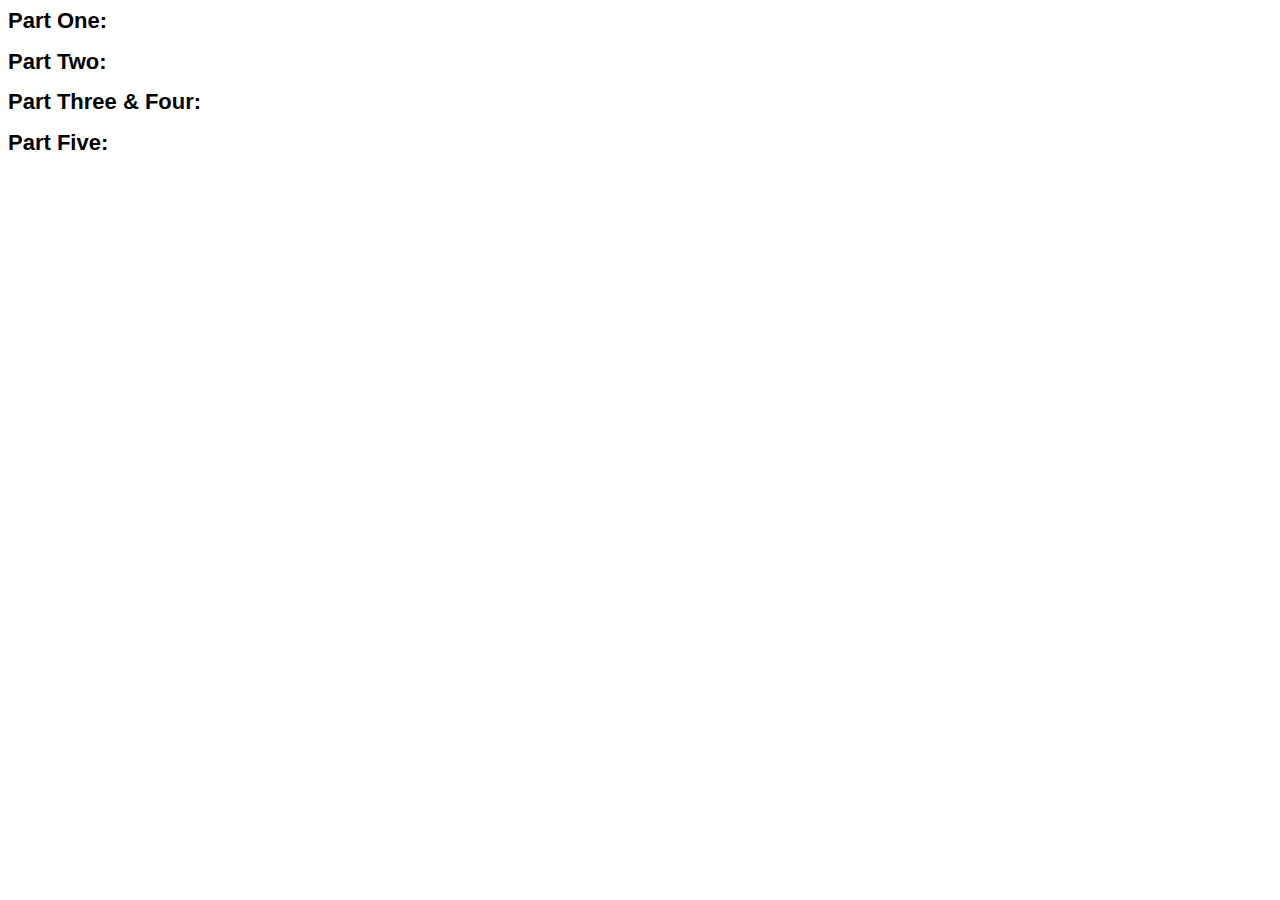
<file: Submissions/Southern/index.html>
<html>
<head>
<title>Project 0</title>
<link rel="stylesheet" type="text/css" href="project1.css"></link>
<script src="https://ajax.googleapis.com/ajax/libs/jquery/3.1.1/jquery.min.js"></script>
<!--Put your D3 import statement between these two lines-->
    <script src="https://d3js.org/d3.v4.min.js"></script>
<!--Put your D3 import statement between these two lines-->
</head>

<body>
	<div id="partOne">
        <h1>Part One: </h1>
	</div>

    <div id="partTwo">
        <h1>Part Two: </h1>
        <div id="scatterplot">
            <p id="scatterLabel"></p>
        </div>
	</div>

    <div id="partThree">
        <h1>Part Three &amp; Four: </h1>
        <div id="linegraph">
        </div>
	</div>

    <div id="partFive">
        <h1>Part Five: </h1>
        <div id="scatterplotSet">
        </div>
	</div>

    <script type="text/javascript">
    // Put your part one code here ***********************
    d3.csv("/data/anscombe_I.csv",checkDataset)
    d3.csv("/data/anscombe_II.csv",checkDataset)
    d3.csv("/data/anscombe_III.csv",checkDataset)
    d3.csv("/data/anscombe_IV.csv",checkDataset)
    // Leave this to test your data uploading. All data uploading should be above this line
    function checkDataset(dataset) {
        if (dataset.length == 11)
            $("#partOne").append("<p>data loaded correctly</p>");
        else
            $("#partOne").append("<p>data loaded incorrectly. Try using the debugger to help you find the bug!</p>");
    };

    // Put your part two code here ***********************
    // Code for this section mostly from in class tutorial (scatterTutorial.html)

    // Add label to part two paragraph
    d3.select("#scatterLabel").append("p").attr("id", "info")

    // First, we will create some constants to define non-data-related parts of the visualization
    var w = 700; // Width of our visualization
    var h = 500; // Height of our visualization
    var xOffset = 40; // Space for x-axis labels
    var yOffset = 100; // Space for y-axis labels
    var margin = 10; // Margin around visualization
    var vals = ['x', 'y']; // List of data attributes
    var xVal = vals[0]; // Value to plot on x-axis
    var yVal = vals[1]; // Value to plot on y-axis

    // Set the dimensions and margins of the graph
    var margin = {top: 20, right: 20, bottom: 30, left: 50};
    var width = 960 - margin.left - margin.right;
    var height = 500 - margin.top - margin.bottom;

    // Set the ranges
    var x = d3.scaleLinear().range([0, width]);
    var y = d3.scaleLinear().range([height, 0]);

    // Append the svg object to part two
    // Append a 'group' element to 'svg'
    // Move the 'group' element to the top left margin
    var svg2 = d3.select("#partTwo").append("svg")
              .attr("width", width + margin.left + margin.right)
              .attr("height", height + margin.top + margin.bottom)
              .append("g")
              .attr("transform", "translate("+margin.left + "," + margin.top +")");

    // Get the data
    d3.csv("/data/anscombe_II.csv", function(error, data){
      if (error) throw error;

      // Convert strings to numbers
      data.forEach(function(d) {
        d[xVal] = +d[xVal];
        d[yVal] = +d[yVal];
      });

      // Scale the range of the data
      x.domain([0, d3.max(data, function(d) {return d[xVal];})]);
      y.domain([0, d3.max(data, function(d) {return d[yVal];})]);

                // Add the scatterplot points
                svg2.selectAll("circle")
                   .data(data)
                   .enter()
                   .append("circle")
                   .attr("r", 7)
                   .attr("cx", function(d){return x(d[xVal]);})
                   .attr("cy", function(d){return y(d[yVal]);})
                   .attr("fill","red")
                   // Updating code to add color change on mouseover and mouseout (part four)
                   // Mouse events code based on this example: http://bl.ocks.org/WilliamQLiu/76ae20060e19bf42d774
                   .on("mouseover", function(d) {
                     d3.select(this).attr("fill", "blue");
                   })
                   .on("mouseout", function(d) {
                     d3.select(this).attr("fill", "red");
                   })
                   // Updating code to add x and y values to paragraph two on click (part four)
                   // Mouse events code based on this example: http://bl.ocks.org/WilliamQLiu/76ae20060e19bf42d774
                   .on("click", function(d) {
                     var xyClick = d3.select(this).data();
                     d3.select("#info").remove();
                     d3.select("#scatterLabel")
                      .append("p")
                      .attr("id", "info")
                      .text("x: " + xyClick[0].x + "; y: " + xyClick[0].y)
                   })

                // Add the X Axis
                svg2.append("g")
                   .attr("transform", "translate(0, " + height +")")
                   .call(d3.axisBottom(x));

                // Add the Y Axis
                svg2.append("g")
                   .call(d3.axisLeft(y));

                // Add text labels
                var xLabel = svg2.append("text")
                                .attr("class", "label")
                                .text(xVal)
                                .attr("x", width - 20)
                                .attr("y", height - 10);
                var yLabel = svg2.append("text")
                                .attr("class", "label")
                                .text(yVal)
                                .attr("y", -10)
                                .attr("transform", "rotate(90)")
                                .style("text-anchor", "start");
                });


    // Put your part three & four code here ***********************
    // Part four code (interaction) is included in part two (lines 106-123)
    // Code for this section also mostly from in class tutorial (scatterTutorial.html)

    // Append the svg object to part three
    // Append a 'group' element to 'svg'
    // Move the 'group' element to the top left margin
    var svg3 = d3.select("#partThree").append("svg")
              .attr("width", width + margin.left + margin.right)
              .attr("height", height + margin.top + margin.bottom)
              .append("g")
              .attr("transform", "translate("+margin.left + "," + margin.top +")");

    // Define the line
    // Line graph code based on this example https://gist.github.com/d3noob/402dd382a51a4f6eea487f9a35566de0
    var line3 = d3.line()
        .x(function(d) { return x(d.x); })
        .y(function(d) { return y(d.y); });

    // Get the data
    d3.csv("/data/anscombe_II.csv", function(error, data){
      if (error) throw error;

      // Sort data into ascending order
      data.sort(function(a,b) {return a.x-b.x;});

      // Convert strings to numbers
      data.forEach(function(d) {
        d[xVal] = +d[xVal];
        d[yVal] = +d[yVal];
      });

      // Append the path, bind the data, and call the line generator
      svg3.append("path")
          .data([data])
          .style("stroke","purple")
          .style("fill","none")
          .style("stroke-width",4)
          .attr("class", "line")
          .attr("d", line3);

      // Add the X Axis
      svg3.append("g")
          .attr("transform", "translate(0, " + height +")")
        .call(d3.axisBottom(x));

      // Add the Y Axis
      svg3.append("g")
        .call(d3.axisLeft(y));

      // Add text labels
      var xLabel = svg3.append("text")
            .attr("class", "label")
            .text(xVal)
            .attr("x", width - 20)
            .attr("y", height - 10);
      var yLabel = svg3.append("text")
            .attr("class", "label")
            .text(yVal)
            .attr("y", -10)
            .attr("transform", "rotate(90)")
            .style("text-anchor", "start");
      });


    // Put your part five code here ***********************
    // Code for this section also mostly from in class tutorial (scatterTutorial.html)
    // Side by side graphs code based on: http://www.d3noob.org/2013/07/arranging-more-than-one-d3js-graph-on.html

    // Set the dimensions and margins of the graph
    var wALL = 120; // Width of our visualization
    var hALL = 220; // Height of our visualization
    var marginALL = {top: 20, right: 20, bottom: 30, left: 50};
    var widthALL = 240 - margin.left - margin.right;
    var heightALL = 220 - margin.top - margin.bottom;

    // Set the ranges
    var xALL = d3.scaleLinear().range([0, widthALL]);
    var yALL = d3.scaleLinear().range([heightALL, 0]);

    // Append the svg objects to part five
    // Append a 'group' element to 'svg'
    // Move the 'group' element to the top left margin
    var svg5a = d3.select("#partFive").append("svg")
              .attr("width", widthALL + margin.left + margin.right)
              .attr("height", heightALL + margin.top + margin.bottom)
              .append("g")
              .attr("transform", "translate("+margin.left + "," + margin.top +")");
    var svg5b = d3.select("#partFive").append("svg")
              .attr("width", widthALL + margin.left + margin.right)
              .attr("height", heightALL + margin.top + margin.bottom)
              .append("g")
              .attr("transform", "translate("+margin.left + "," + margin.top +")");
    var svg5c = d3.select("#partFive").append("svg")
              .attr("width", widthALL + margin.left + margin.right)
              .attr("height", heightALL + margin.top + margin.bottom)
              .append("g")
              .attr("transform", "translate("+margin.left + "," + margin.top +")");
    var svg5d = d3.select("#partFive").append("svg")
              .attr("width", widthALL + margin.left + margin.right)
              .attr("height", heightALL + margin.top + margin.bottom)
              .append("g")
              .attr("transform", "translate("+margin.left + "," + margin.top +")");

              // Get the data
              d3.csv("/data/anscombe_I.csv", function(error, data){
                if (error) throw error;

              // Convert strings to numbers
              data.forEach(function(d) {
                  d[xVal] = +d[xVal];
                  d[yVal] = +d[yVal];
              });

              // Scale the range of the data
              var xa = xALL.domain([0, d3.max(data, function(d) {return d[xVal];})]);
              var ya = yALL.domain([0, d3.max(data, function(d) {return d[yVal];})]);

                          // Add the scatterplot points
                          svg5a.selectAll("circle")
                             .data(data)
                             .enter()
                             .append("circle")
                             .attr("r", 3)
                             .attr("cx", function(d){return xa(d[xVal]);})
                             .attr("cy", function(d){return ya(d[yVal]);})
                             .attr("fill","red")

                          // Add the X Axis
                          svg5a.append("g")
                             .attr("transform", "translate(0, " + heightALL +")")
                             .call(d3.axisBottom(xa));

                          // Add the Y Axis
                          svg5a.append("g")
                             .call(d3.axisLeft(ya));

                          // Add the title
                          svg5a.append("text")
                            .attr("x", (widthALL / 2))
                            .attr("y", 0 - (margin.top / 2))
                            .attr("text-anchor", "middle")
                            .text("Anscombe I");

                          // Add text labels
                          var xLabel = svg5a.append("text")
                                          .attr("class", "label")
                                          .text(xVal)
                                          .attr("x", widthALL - 20)
                                          .attr("y", heightALL - 10);
                          var yLabel = svg5a.append("text")
                                          .attr("class", "label")
                                          .text(yVal)
                                          .attr("y", -10)
                                          .attr("transform", "rotate(90)")
                                          .style("text-anchor", "start");
                          });

              // Get the data
              d3.csv("/data/anscombe_II.csv", function(error, data){
              if (error) throw error;

              // Convert strings to numbers
              data.forEach(function(d) {
                d[xVal] = +d[xVal];
                d[yVal] = +d[yVal];
              });

              // Scale the range of the data
              var xb = xALL.domain([0, d3.max(data, function(d) {return d[xVal];})]);
              var yb = yALL.domain([0, d3.max(data, function(d) {return d[yVal];})]);

                          // Add the scatterplot points
                          svg5b.selectAll("circle")
                            .data(data)
                            .enter()
                            .append("circle")
                            .attr("r", 3)
                            .attr("cx", function(d){return xb(d[xVal]);})
                            .attr("cy", function(d){return yb(d[yVal]);})
                            .attr("fill","red")

                            // Add the X Axis
                            svg5b.append("g")
                              .attr("transform", "translate(0, " + heightALL +")")
                              .call(d3.axisBottom(xb));

                            // Add the Y Axis
                            svg5b.append("g")
                              .call(d3.axisLeft(yb));

                            // Add the title
                            svg5b.append("text")
                              .attr("x", (widthALL / 2))
                              .attr("y", 0 - (margin.top / 2))
                              .attr("text-anchor", "middle")
                              .text("Anscombe II");

                            // Add text labels
                            var xLabel = svg5b.append("text")
                              .attr("class", "label")
                              .text(xVal)
                              .attr("x", widthALL - 20)
                              .attr("y", heightALL - 10);
                            var yLabel = svg5b.append("text")
                              .attr("class", "label")
                              .text(yVal)
                              .attr("y", -10)
                              .attr("transform", "rotate(90)")
                              .style("text-anchor", "start");
                            });
              // Get the data
              d3.csv("/data/anscombe_III.csv", function(error, data){
              if (error) throw error;

              // Convert strings to numbers
              data.forEach(function(d) {
                d[xVal] = +d[xVal];
                d[yVal] = +d[yVal];
              });

              // Scale the range of the data
              var xc = xALL.domain([0, d3.max(data, function(d) {return d[xVal];})]);
              var yc = yALL.domain([0, d3.max(data, function(d) {return d[yVal];})]);

                              // Add the scatterplot points
                              svg5c.selectAll("circle")
                                .data(data)
                                .enter()
                                .append("circle")
                                .attr("r", 3)
                                .attr("cx", function(d){return xc(d[xVal]);})
                                .attr("cy", function(d){return yc(d[yVal]);})
                                .attr("fill","red")

                              // Add the X Axis
                              svg5c.append("g")
                                .attr("transform", "translate(0, " + heightALL +")")
                                .call(d3.axisBottom(xc));

                              // Add the Y Axis
                              svg5c.append("g")
                                .call(d3.axisLeft(yc));

                              // Add the title
                              svg5c.append("text")
                                .attr("x", (widthALL / 2))
                                .attr("y", 0 - (margin.top / 2))
                                .attr("text-anchor", "middle")
                                .text("Anscombe III");

                              // Add text labels
                              var xLabel = svg5c.append("text")
                                              .attr("class", "label")
                                              .text(xVal)
                                              .attr("x", widthALL - 20)
                                              .attr("y", heightALL - 10);
                              var yLabel = svg5c.append("text")
                                              .attr("class", "label")
                                              .text(yVal)
                                              .attr("y", -10)
                                              .attr("transform", "rotate(90)")
                                              .style("text-anchor", "start");
                              });

              // Get the data
              d3.csv("/data/anscombe_IV.csv", function(error, data){
              if (error) throw error;

              // Convert strings to numbers
              data.forEach(function(d) {
                d[xVal] = +d[xVal];
                d[yVal] = +d[yVal];
              });

              // Scale the range of the data
              var xd = xALL.domain([0, d3.max(data, function(d) {return d[xVal];})]);
              var yd = yALL.domain([0, d3.max(data, function(d) {return d[yVal];})]);

                              // Add the scatterplot points
                              svg5d.selectAll("circle")
                                 .data(data)
                                  .enter()
                                  .append("circle")
                                  .attr("r", 3)
                                  .attr("cx", function(d){return xd(d[xVal]);})
                                  .attr("cy", function(d){return yd(d[yVal]);})
                                  .attr("fill","red")

                              // Add the X Axis
                              svg5d.append("g")
                                  .attr("transform", "translate(0, " + heightALL +")")
                                  .call(d3.axisBottom(xd));

                              // Add the Y Axis
                              svg5d.append("g")
                                  .call(d3.axisLeft(yd));

                              // Add the title
                              svg5d.append("text")
                                .attr("x", (widthALL / 2))
                                .attr("y", 0 - (margin.top / 2))
                                .attr("text-anchor", "middle")
                                .text("Anscombe IV");

                              // Add text labels
                              var xLabel = svg5d.append("text")
                                  .attr("class", "label")
                                  .text(xVal)
                                  .attr("x", widthALL - 20)
                                  .attr("y", heightALL - 10);
                              var yLabel = svg5d.append("text")
                                  .attr("class", "label")
                                  .text(yVal)
                                  .attr("y", -10)
                                  .attr("transform", "rotate(90)")
                                  .style("text-anchor", "start");
                              });

</script>
</body>


</html>
</file>
<file: Submissions/Southern/project1.css>
body {
    font-family: sans-serif;
    font-size: 11px;
}

.axis path,
.axis line {
    fill: none;
    stroke: #000;
    stroke-width: 1;
    shape-rendering: crispEdges;
}

.point {
    fill: #f00;
    stroke: #000;
}

.label {
    text-anchor: middle;
    font-size: 12px;
    font-weight: bold;
    cursor: pointer;
}
</file>
